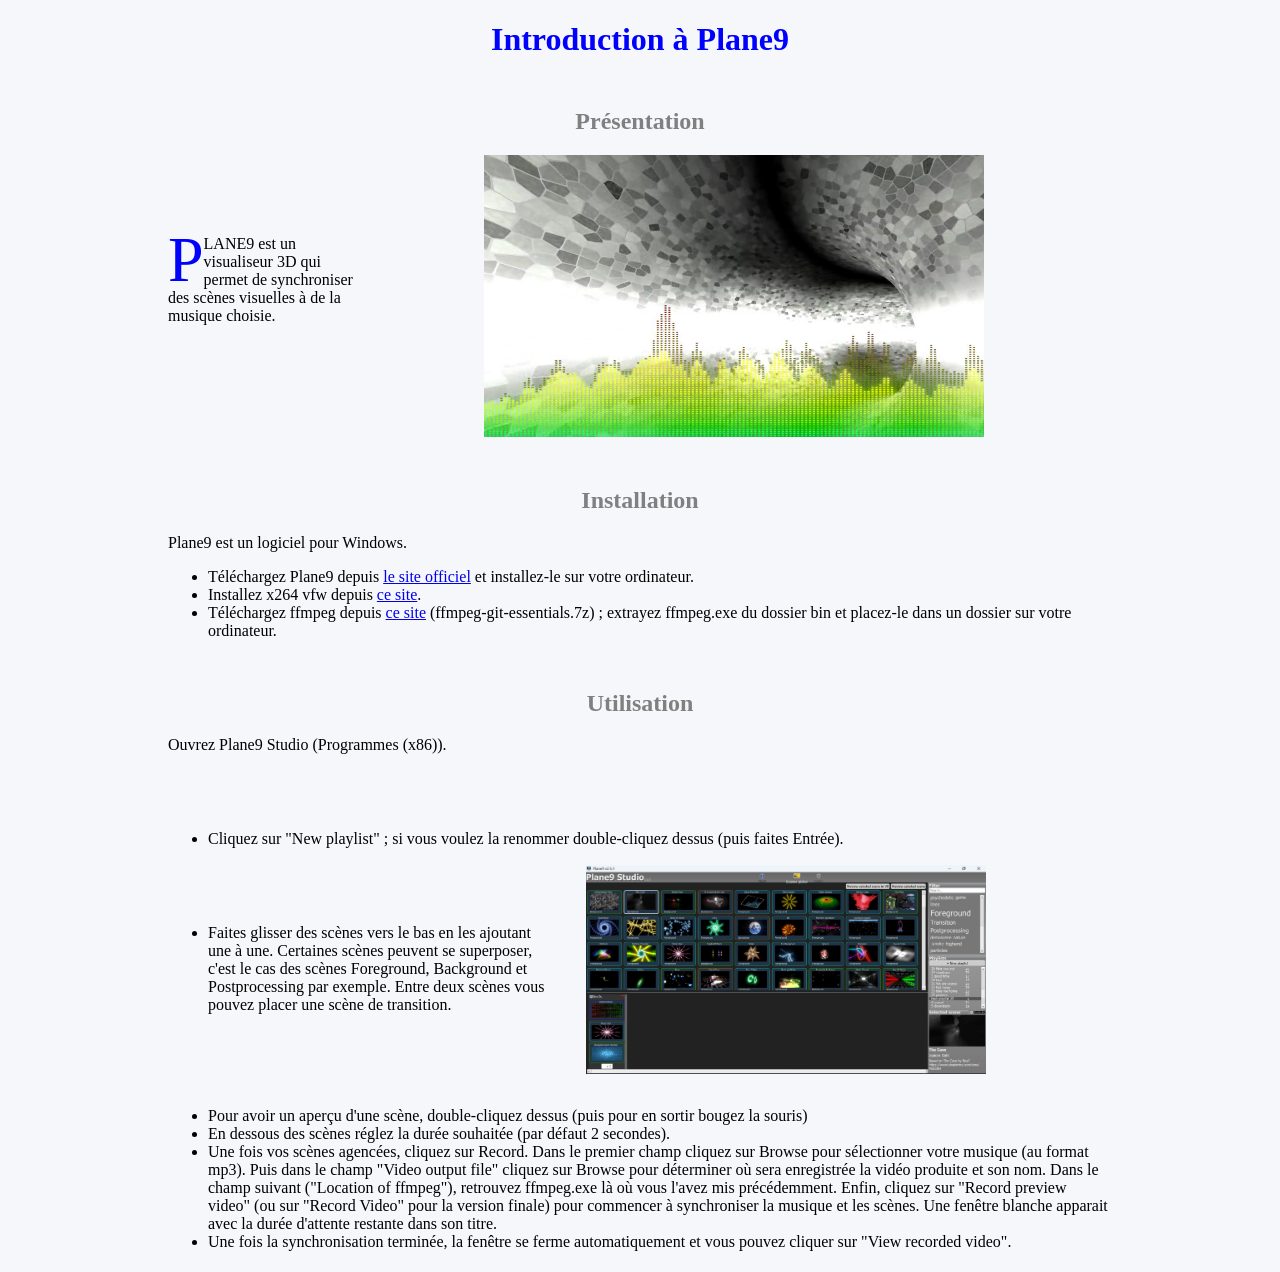
<file: css.html>
<!doctype html>

<html>
    <head>
      <meta charset="utf-8">
      	<meta name="keywords" content="plane9"/>
	<meta name="description" content="page de présentation du logiciel Plane9"/>
	<meta name="author" content="Marina Masselot"/>
        <title>Plane9</title>
<link rel="stylesheet" href="style.css">

    </head>

    <body>
<div class="texte">
  <h1>Introduction à Plane9</h1>
  <h2>Présentation</h2>
    
    <div class="m">
    <aside class="m"> 
      
        <span class=lettrine>P</span>LANE9 est un visualiseur 3D qui permet de synchroniser des scènes visuelles à de la musique choisie.
        </aside>
   
  <img class="m" src="polarize.png" alt="exemple d'image Plane_9 Studio">
      </div>
    
        <h2>Installation</h2>
	Plane9 est un logiciel pour Windows.
	<ul>
	  <li> Téléchargez Plane9 depuis <a href="https://www.plane9.com/">le site officiel</a> et installez-le sur votre ordinateur.</li>
	  <li> Installez x264 vfw depuis <a href="https://sourceforge.net/projects/x264vfw/">ce site</a>.</li>
	  <li> Téléchargez ffmpeg depuis <a href="https://www.gyan.dev/ffmpeg/builds/">ce site</a> (ffmpeg-git-essentials.7z) ; extrayez ffmpeg.exe du dossier bin et placez-le dans un dossier sur votre ordinateur.</li>
	</ul>
	<h2>Utilisation</h2>
	Ouvrez Plane9 Studio (Programmes (x86)).
     <header class="n">
         <ul>
         <li>Cliquez sur "New playlist" ; si vous voulez la renommer double-cliquez dessus (puis faites Entrée).</li>
         </ul>
        </header>
        <div class="n">
            <aside> 
             <ul>   
	  <li> Faites glisser des scènes vers le bas en les ajoutant une à une. Certaines scènes peuvent se superposer, c'est le cas des scènes Foreground, Background et Postprocessing par exemple. Entre deux scènes vous pouvez placer une scène de transition.</li>
                </ul>
            </aside>
            <section>
      <img src="plane_9_studio.png" alt="faire glisser des scènes sur Plane_9_Studio">
            </section>
        </div>
        
   <footer class="n">
       <ul>
      <li> Pour avoir un aperçu d'une scène, double-cliquez dessus (puis pour en sortir bougez la souris) </li>
	  <li> En dessous des scènes réglez la durée souhaitée (par défaut 2 secondes).</li>
	  <li>Une fois vos scènes agencées, cliquez sur Record. Dans le premier champ cliquez sur Browse pour sélectionner votre musique (au format mp3). Puis dans le champ "Video output file" cliquez sur Browse pour déterminer où sera enregistrée la vidéo produite et son nom. Dans le champ suivant ("Location of ffmpeg"), retrouvez ffmpeg.exe là où vous l'avez mis précédemment. Enfin, cliquez sur "Record preview video" (ou sur "Record Video" pour la version finale) pour commencer à synchroniser la musique et les scènes. Une fenêtre blanche apparait avec la durée d'attente restante dans son titre.</li>
	  <li>Une fois la synchronisation terminée, la fenêtre se ferme automatiquement et vous pouvez cliquer sur "View recorded video". </li>
	  </ul>
    </footer>

	
</div>
    
    </body>

</html>
</file>
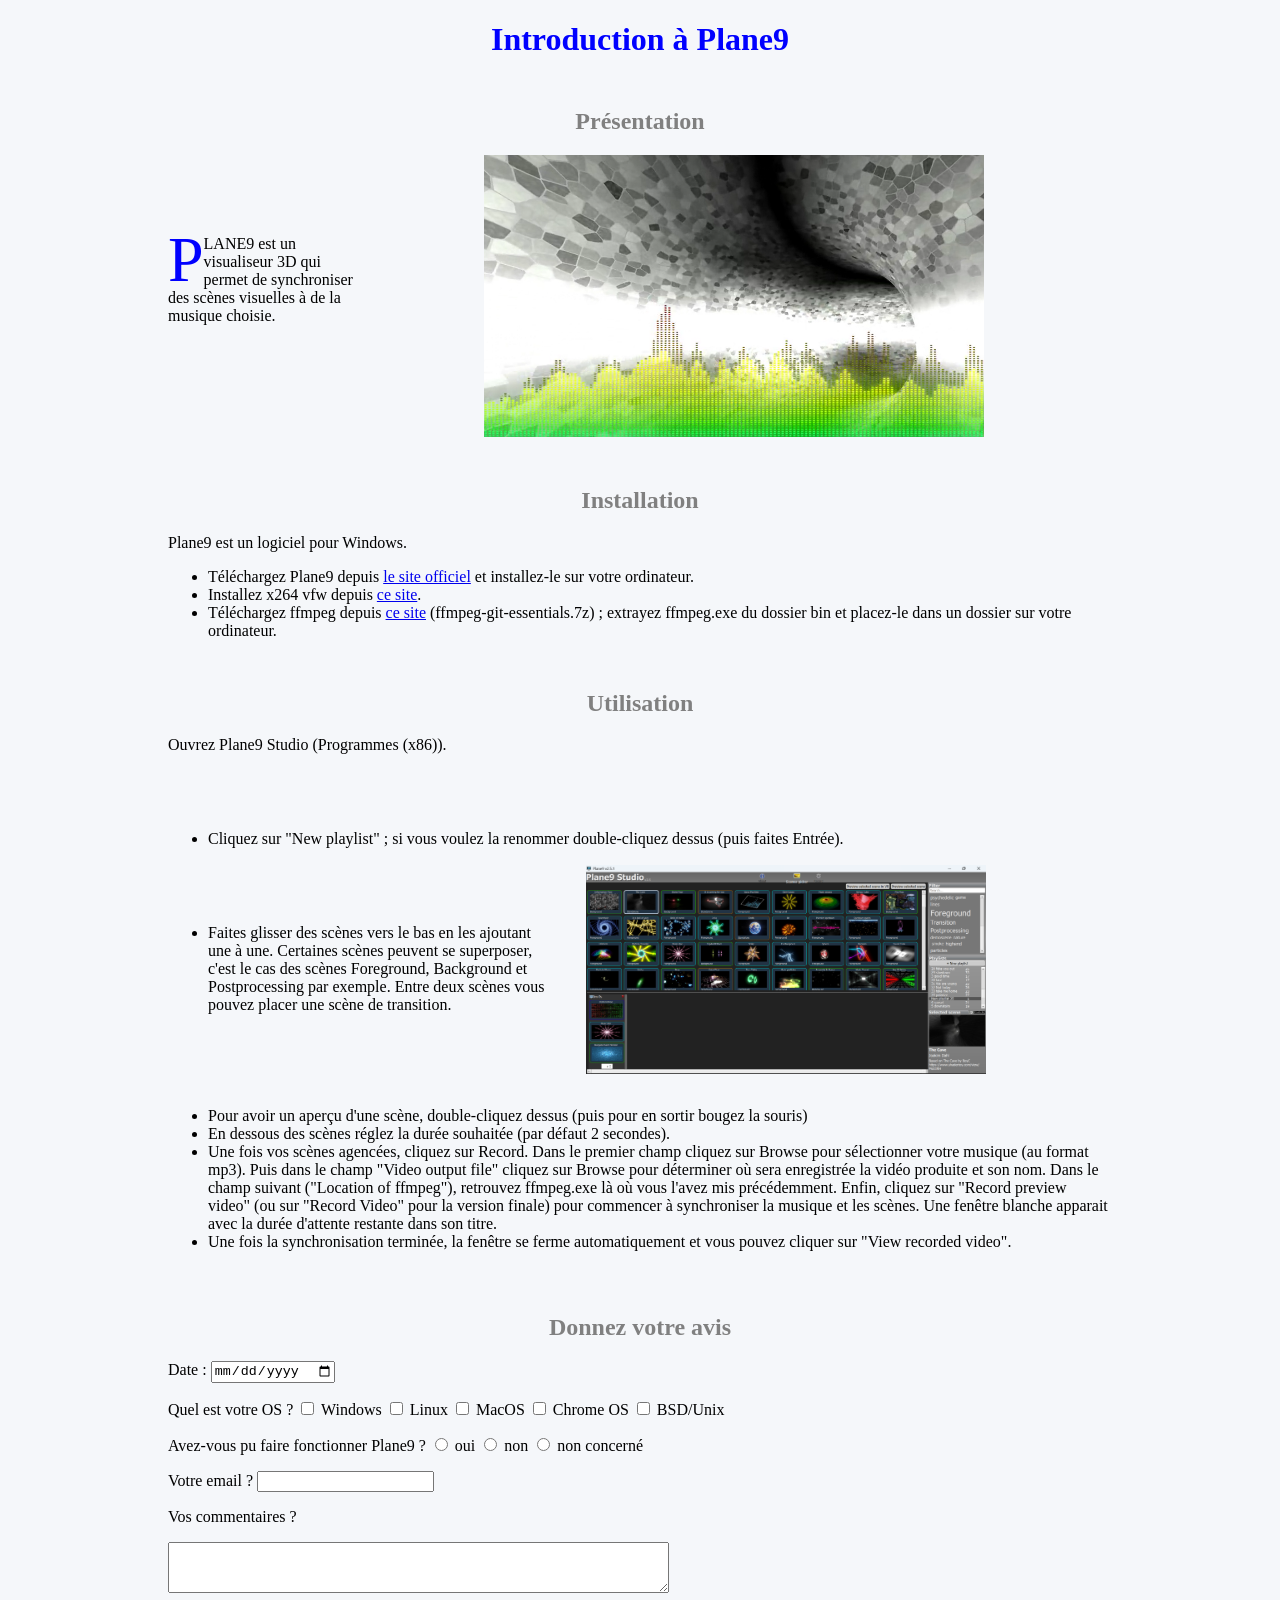
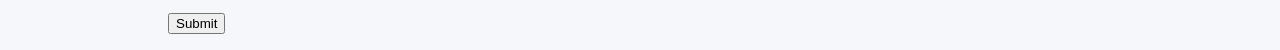
<file: formulaire.html>
<!doctype html>

<html>
    <head>
        <meta charset="utf-8">
	<meta name="keywords" content="plane9"/>
	<meta name="description" content="page de présentation du logiciel Plane9"/>
	<meta name="author" content="Marina Masselot"/>
        <title>Plane9</title>
        <link rel="stylesheet" href="style.css">

    </head>

    <body>
      <div class="texte">
	<h1>Introduction à Plane9</h1>
	<h2>Présentation</h2>
 
    <div class="m">
    <aside class="m"> 
      
        <span class=lettrine>P</span>LANE9 est un visualiseur 3D qui permet de synchroniser des scènes visuelles à de la musique choisie.
        </aside>
   
  <img class="m" src="polarize.png" alt="exemple d'image Plane_9 Studio">
      </div>
        <h2>Installation</h2>
	Plane9 est un logiciel pour Windows.
	<ul>
	  <li> Téléchargez Plane9 depuis <a href="https://www.plane9.com/">le site officiel</a> et installez-le sur votre ordinateur.</li>
	  <li> Installez x264 vfw depuis <a href="https://sourceforge.net/projects/x264vfw/">ce site</a>.</li>
	  <li> Téléchargez ffmpeg depuis <a href="https://www.gyan.dev/ffmpeg/builds/">ce site</a> (ffmpeg-git-essentials.7z) ; extrayez ffmpeg.exe du dossier bin et placez-le dans un dossier sur votre ordinateur.</li>
	</ul>
	<h2>Utilisation</h2>
	Ouvrez Plane9 Studio (Programmes (x86)).
     <header class="n">
         <ul>
         <li>Cliquez sur "New playlist" ; si vous voulez la renommer double-cliquez dessus (puis faites Entrée).</li>
         </ul>
        </header>
        <div class="n">
            <aside> 
             <ul>   
	  <li> Faites glisser des scènes vers le bas en les ajoutant une à une. Certaines scènes peuvent se superposer, c'est le cas des scènes Foreground, Background et Postprocessing par exemple. Entre deux scènes vous pouvez placer une scène de transition.</li>
                </ul>
            </aside>
            <section>
      <img src="plane_9_studio.png" alt="faire glisser des scènes sur Plane_9_Studio">
            </section>
        </div>
        
   <footer class="n">
       <ul>
      <li> Pour avoir un aperçu d'une scène, double-cliquez dessus (puis pour en sortir bougez la souris) </li>
	  <li> En dessous des scènes réglez la durée souhaitée (par défaut 2 secondes).</li>
	  <li>Une fois vos scènes agencées, cliquez sur Record. Dans le premier champ cliquez sur Browse pour sélectionner votre musique (au format mp3). Puis dans le champ "Video output file" cliquez sur Browse pour déterminer où sera enregistrée la vidéo produite et son nom. Dans le champ suivant ("Location of ffmpeg"), retrouvez ffmpeg.exe là où vous l'avez mis précédemment. Enfin, cliquez sur "Record preview video" (ou sur "Record Video" pour la version finale) pour commencer à synchroniser la musique et les scènes. Une fenêtre blanche apparait avec la durée d'attente restante dans son titre.</li>
	  <li>Une fois la synchronisation terminée, la fenêtre se ferme automatiquement et vous pouvez cliquer sur "View recorded video". </li>
	  </ul>
    </footer>
	<h2>Donnez votre avis</h2>
	<form method="post"
	action="envoyer.php">
    <p> Date :
    <input type="date" name="date">
	<p>Quel est votre OS ?
	<input type="checkbox" name="Windows"> Windows
	<input type="checkbox" name="Linux"> Linux
	<input type="checkbox" name="MacOS"> MacOS
	<input type="checkbox" name="ChromeOS"> Chrome OS
	<input type="checkbox" name="BSD/Unix"> BSD/Unix
	<p>Avez-vous pu faire fonctionner Plane9 ?
	<input type="radio" name="fonctionné" value="oui" /> oui
	<input type="radio" name="fonctionné" value="non" /> non
	<input type="radio" name="fonctionné" value="nonconcerné" /> non concerné
    <p> Votre email ?
    <input type="text" name="email" width=4cm/>
    <p> Vos commentaires ?
    <p><textarea name="commentaires" rows="3" cols="60"></textarea> 
	<p><input type="submit">
	</form>
	
</div>
        
    </body>

</html>
</file>
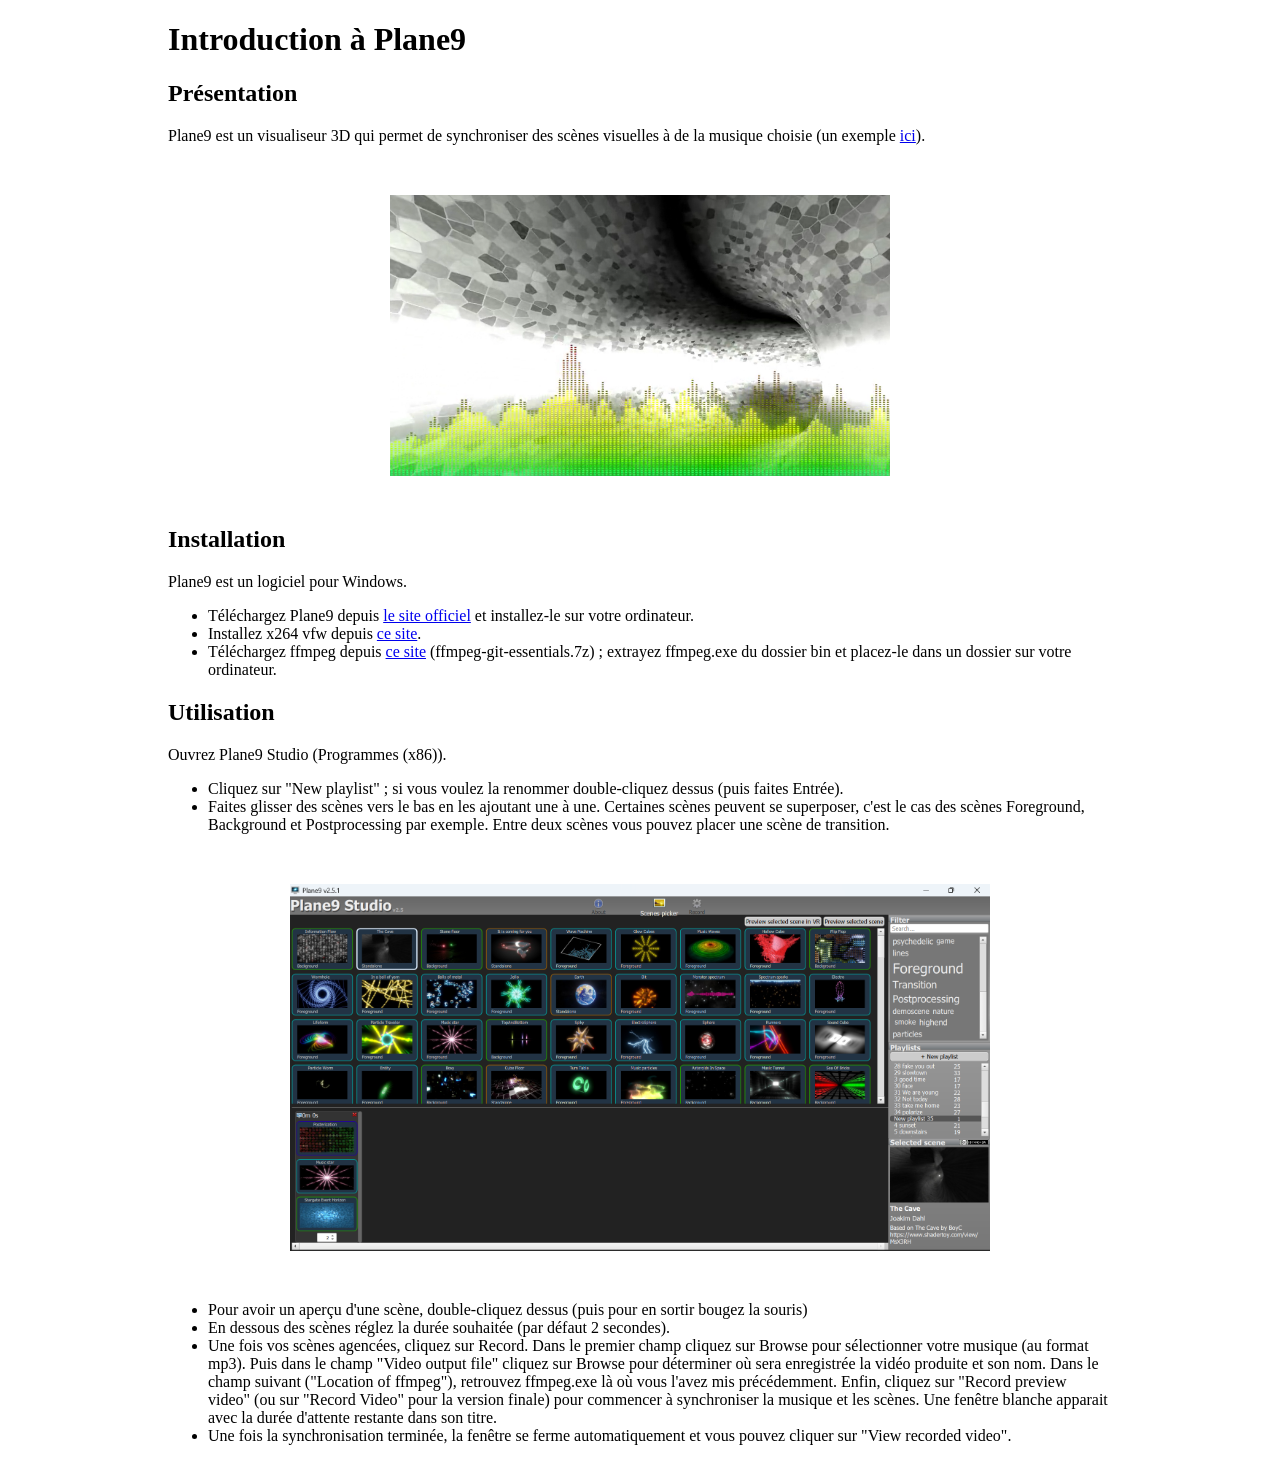
<file: html.html>
<!doctype html>

<html>
    <head>
        <meta charset="utf-8">
	<meta name="keywords" content="plane9"/>
	<meta name="description" content="page de présentation du logiciel Plane9"/>
	<meta name="author" content="Marina Masselot"/>
        <title>Plane9</title>


    </head>

    <body>
<div style="margin-left:10em; margin-right:10em;">
  <h1>Introduction à Plane9</h1>
  <h2>Présentation</h2>
  Plane9 est un visualiseur 3D qui permet de synchroniser des scènes visuelles à de la musique choisie (un exemple  <a href="https://youtu.be/u3Zg7BLIMKI">ici</a>).
  <img src="polarize.png" alt="exemple d'image Plane_9 Studio" style="width:500px; height:auto; display:block; margin:50px auto">
        <h2>Installation</h2>
	Plane9 est un logiciel pour Windows.
	<ul>
	  <li> Téléchargez Plane9 depuis <a href="https://www.plane9.com/">le site officiel</a> et installez-le sur votre ordinateur.</li>
	  <li> Installez x264 vfw depuis <a href="https://sourceforge.net/projects/x264vfw/">ce site</a>.</li>
	  <li> Téléchargez ffmpeg depuis <a href="https://www.gyan.dev/ffmpeg/builds/">ce site</a> (ffmpeg-git-essentials.7z) ; extrayez ffmpeg.exe du dossier bin et placez-le dans un dossier sur votre ordinateur.</li>
	</ul>
	<h2>Utilisation</h2>
	Ouvrez Plane9 Studio (Programmes (x86)).
	<ul>
	  <li> Cliquez sur "New playlist" ; si vous voulez la renommer double-cliquez dessus (puis faites Entrée).</li>
	  <li> Faites glisser des scènes vers le bas en les ajoutant une à une. Certaines scènes peuvent se superposer, c'est le cas des scènes Foreground, Background et Postprocessing par exemple. Entre deux scènes vous pouvez placer une scène de transition.</li></ul>
	<img src="plane_9_studio.png" alt="faire glisser des scènes sur Plane_9_Studio" style="width:700px; height:auto; display:block; margin:50px auto" >
	<ul>
      <li> Pour avoir un aperçu d'une scène, double-cliquez dessus (puis pour en sortir bougez la souris) </li>
	  <li> En dessous des scènes réglez la durée souhaitée (par défaut 2 secondes).</li>
	  <li>Une fois vos scènes agencées, cliquez sur Record. Dans le premier champ cliquez sur Browse pour sélectionner votre musique (au format mp3). Puis dans le champ "Video output file" cliquez sur Browse pour déterminer où sera enregistrée la vidéo produite et son nom. Dans le champ suivant ("Location of ffmpeg"), retrouvez ffmpeg.exe là où vous l'avez mis précédemment. Enfin, cliquez sur "Record preview video" (ou sur "Record Video" pour la version finale) pour commencer à synchroniser la musique et les scènes. Une fenêtre blanche apparait avec la durée d'attente restante dans son titre.</li>
	  <li>Une fois la synchronisation terminée, la fenêtre se ferme automatiquement et vous pouvez cliquer sur "View recorded video". </li>
	  </ul>

	
</div>
    
    </body>

</html>
</file>
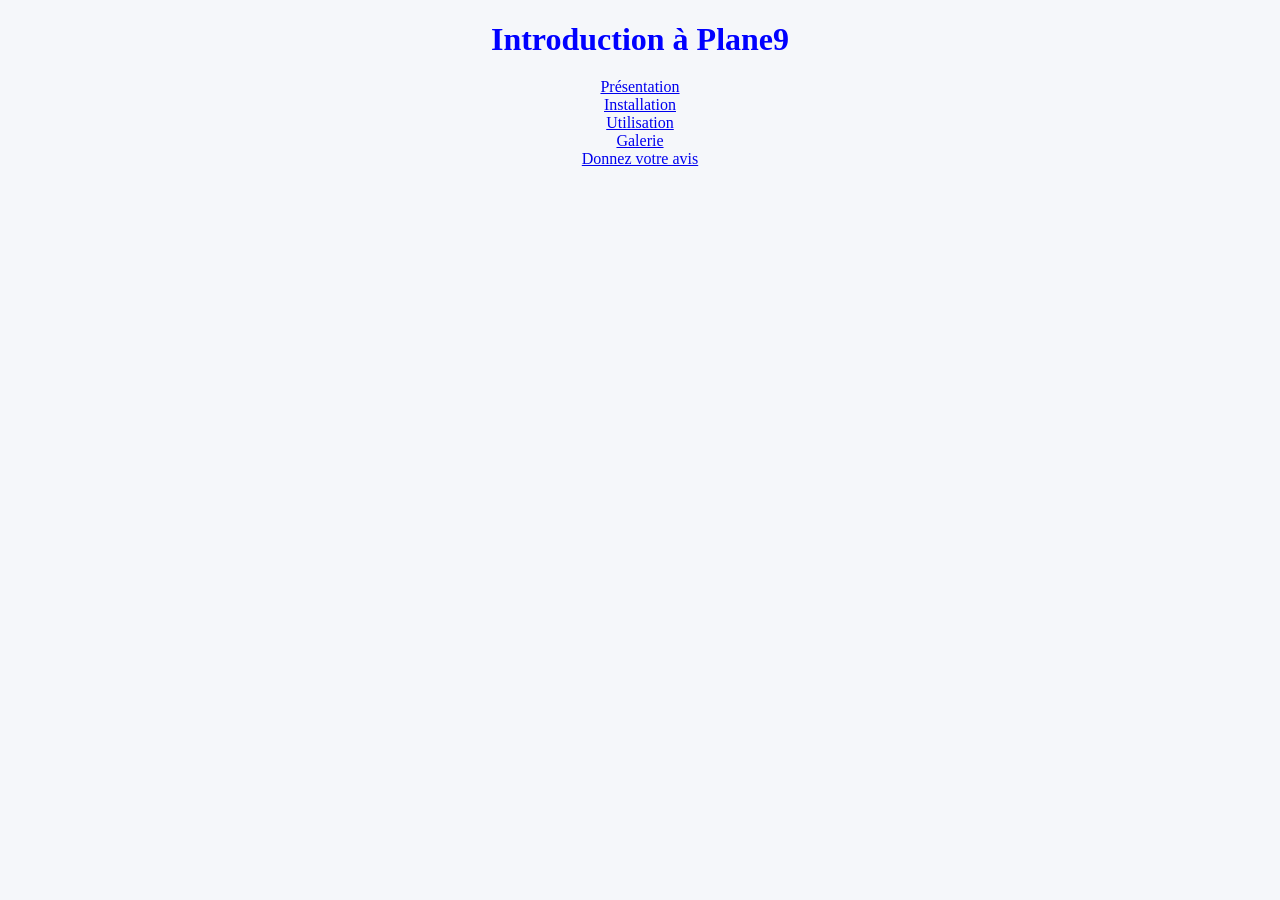
<file: javascript.html>
<!doctype html>

<html>
    <head>
        <meta charset="utf-8">
	<meta name="keywords" content="plane9"/>
	<meta name="description" content="page de présentation du logiciel Plane9"/>
	<meta name="author" content="Marina Masselot"/>
        <title>Plane9</title>
        <link rel="stylesheet" href="style.css">

    </head>

    <body>
      <script type="text/javascript">
	
	function toggle_visibility(id) { <!-- pour afficher ou cacher alternativement un élément-->
	    var e = document.getElementById(id);
	    e.style.display = ((e.style.display!='none') ? 'none' : 'block');
	} 
      </script>
      
<div style="margin-left:10em; margin-right:10em;">
  <h1>Introduction à Plane9</h1>
  
  <a href="#" onclick="toggle_visibility('présentation');"><center>Présentation</center></a>
  <div id="présentation" style="display:none;">
    <div class="m">
    <aside class="m"> 
      
        <span class=lettrine>P</span>LANE9 est un visualiseur 3D qui permet de synchroniser des scènes visuelles à de la musique choisie.
        </aside>
   
  <img class="m" src="polarize.png" alt="exemple d'image Plane_9 Studio">
      </div>
    </div>

  <a href="#" onclick="toggle_visibility('installation');"><center>Installation</center></a>
  <div id="installation" style="display:none;">
    <p> Plane9 est un logiciel pour Windows.
	<ul>
	  <li> Téléchargez Plane9 depuis <a href="https://www.plane9.com/">le site officiel</a> et installez-le sur votre ordinateur.</li>
	  <li> Installez x264 vfw depuis <a href="https://sourceforge.net/projects/x264vfw/">ce site</a>.</li>
	  <li> Téléchargez ffmpeg depuis <a href="https://www.gyan.dev/ffmpeg/builds/">ce site</a> (ffmpeg-git-essentials.7z) ; extrayez ffmpeg.exe du dossier bin et placez-le dans un dossier sur votre ordinateur.</li>
	</ul></div>
  
  <a href="#" onclick="toggle_visibility('Utilisation');"><center>Utilisation</center></a>
  <div id="Utilisation" style="display:none;">
    <header class="n">
         <ul>
         <li>Cliquez sur "New playlist" ; si vous voulez la renommer double-cliquez dessus (puis faites Entrée).</li>
         </ul>
        </header>
        <div class="n">
            <aside> 
             <ul>   
	  <li> Faites glisser des scènes vers le bas en les ajoutant une à une. Certaines scènes peuvent se superposer, c'est le cas des scènes Foreground, Background et Postprocessing par exemple. Entre deux scènes vous pouvez placer une scène de transition.</li>
                </ul>
            </aside>
            <section>
      <img src="plane_9_studio.png" alt="faire glisser des scènes sur Plane_9_Studio">
            </section>
        </div>
        
   <footer class="n">
       <ul>
      <li> Pour avoir un aperçu d'une scène, double-cliquez dessus (puis pour en sortir bougez la souris) </li>
	  <li> En dessous des scènes réglez la durée souhaitée (par défaut 2 secondes).</li>
	  <li>Une fois vos scènes agencées, cliquez sur Record. Dans le premier champ cliquez sur Browse pour sélectionner votre musique (au format mp3). Puis dans le champ "Video output file" cliquez sur Browse pour déterminer où sera enregistrée la vidéo produite et son nom. Dans le champ suivant ("Location of ffmpeg"), retrouvez ffmpeg.exe là où vous l'avez mis précédemment. Enfin, cliquez sur "Record preview video" (ou sur "Record Video" pour la version finale) pour commencer à synchroniser la musique et les scènes. Une fenêtre blanche apparait avec la durée d'attente restante dans son titre.</li>
	  <li>Une fois la synchronisation terminée, la fenêtre se ferme automatiquement et vous pouvez cliquer sur "View recorded video". </li>
	  </ul>
    </footer>

	
    </div>
    
    <a href="#" onclick="toggle_visibility('galerie');"><center>Galerie</center></a>
    
    <div id="galerie" style="display:none;">
    <br>    
    <center><div class="img_box"</div></center>
    <center><img id="img1" src="polarize2.png" onmousedown="return false;"></img></center>
    <br>
    <center><a href="#" onclick="précédente();return false;">&lt;</a>  <a href="#" onclick="suivante();return false;">&gt;</a></center>
    
    
    <script>
var myImage= new Array(); <!-- on stocke les images pour y accéder par indice-->
      myImage[0]="polarize2.png";       
      myImage[1]="tmh.png";
      myImage[2]="sunset.png";
      myImage[3]="any_other_world.png";
      myImage[4]="éclair.png";
      myImage[5]="fake-you-out.png";
      myImage[6]="good-time.png";
      myImage[7]="happy-ending.png";
var ImageCnt = 0;


document.getElementById("img1").src = myImage[ImageCnt];
      
function suivante(){ <!-- pour faire défiler l image suivante -->
ImageCnt++;
if (ImageCnt >= 8) {<!-- si on est arrivé à la fin -->
		    ImageCnt = 0; <!-- on retourne au début -->
        }
    document.getElementById("img1").src = myImage[ImageCnt]; <!-- on charge la nouvelle image-->
}

function précédente(){ <!-- la même fonction dans l autre sens-->
ImageCnt--;
if (ImageCnt < 0) {
          ImageCnt = 7;
        }
    document.getElementById("img1").src = myImage[ImageCnt];
  }
</script>

     <p>   
    </div>
    <a href="#" onclick="toggle_visibility('avis');"><center>Donnez votre avis</center></a>
  <div id="avis" style="display:none;">
   	<form method="post"
	action="envoyer.php">
    <p> Date :
    <input type="date" name="date">
	<p>Quel est votre OS ?
	<input type="checkbox" name="Windows"> Windows
	<input type="checkbox" name="Linux"> Linux
	<input type="checkbox" name="MacOS"> MacOS
	<input type="checkbox" name="ChromeOS"> Chrome OS
	<input type="checkbox" name="BSD/Unix"> BSD/Unix
	<p>Avez-vous pu faire fonctionner Plane9 ?
	<input type="radio" name="fonctionné" value="oui" /> oui
	<input type="radio" name="fonctionné" value="non" /> non
	<input type="radio" name="fonctionné" value="nonconcerné" /> non concerné
    <p> Votre email ?
    <input type="text" name="email" width=4cm/>
    <p> Vos commentaires ?
        <p><textarea name="commentaires" rows="3" cols="60"></textarea> 
	<p><input type="submit">
	</form>
	
    </div>


</div>
   
    </body>

</html>
</file>
<file: style.css>
body {
    background-color: #f5f7fa;
    color: black;
    text-align: justified;
}

h1 {
    text-align: center;
    color: blue;
    margin-bottom: 20px;
}

h2 {
    text-align: center;
    color: gray;
    margin-top: 50px;
}

.texte {
    margin-left:10em;
    margin-right:10em;
}

.lettrine {
    font-size: 400%;
    float: left;
    color: blue;
    margin: -0.20em 0px -0.20em 0px;
}

.m div {
	display:flex;
	flex-direction: row; /* pour mettre deux élements côte à côte */
	align-items: center;
	height:200px;
}

.m aside {
	width:20%;
	float:left;
	height:50%;
	margin-top:80px;
}

.m img {
	width:500px;
	height:auto;
	display:block; 
	margin:auto;
}

.m header {
	height:50px;
	clear:both;
}

.m footer {
	height:50px; 
	clear:both;
}

.n {
    display: flex;
    flex-direction:row;
    align-items:center;
    height:170px;
}
.n aside {
    width:40%;
    height:30%;
    display:flex;
    align-items:center;
    margin-bottom:80px;
}

.n section {
}

.n img {
    width: 100%;
    max-width: 400px;
    height: auto;
    display:block; 
    margin-left: 40px;
    margin-right:10px;
    margin-bottom:80px;
}

.n header {
	height:auto;
	clear:both;
}

.n footer {
	height:70px; 
	clear:both;
}
</file>
